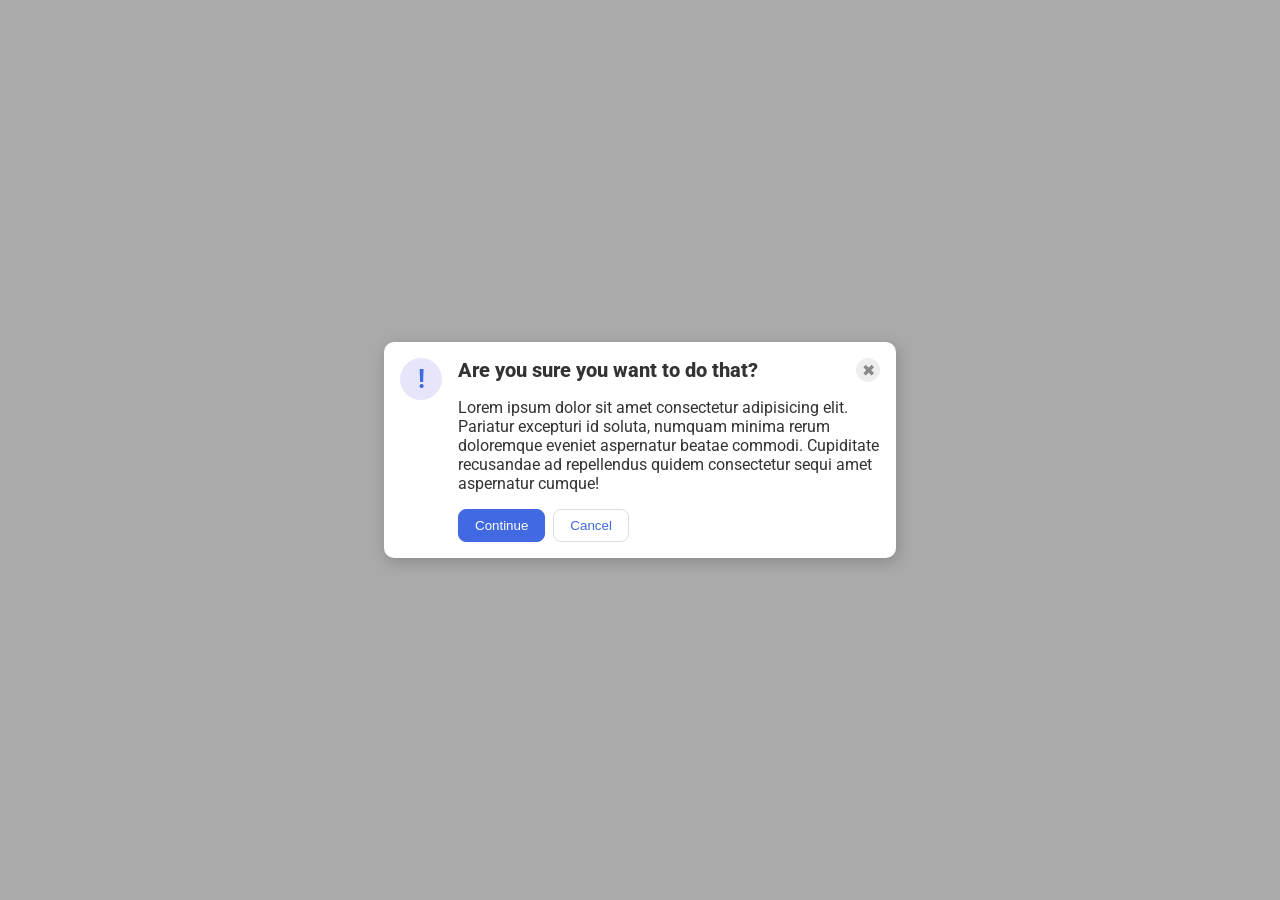
<file: foundations/flex/05-flex-modal/index.html>
<!DOCTYPE html>
<html lang="en">

<head>
  <meta charset="UTF-8">
  <meta http-equiv="X-UA-Compatible" content="IE=edge">
  <meta name="viewport" content="width=device-width, initial-scale=1.0">
  <link rel="stylesheet" href="style.css">
  <title>Modal</title>
</head>

<body>
  <div class="modal">
    <div class="left">
      <div class="icon">!</div>
    </div>

    <div class="right">
      <div class="head">
        <div class="header">Are you sure you want to do that?</div>
        <button class="close-button">✖</button>
      </div>
      <div class="text">Lorem ipsum dolor sit amet consectetur adipisicing elit. Pariatur excepturi id soluta, numquam
        minima rerum doloremque eveniet aspernatur beatae commodi. Cupiditate recusandae ad repellendus quidem
        consectetur sequi amet aspernatur cumque!</div>
      <div class="button">
        <button class="continue">Continue</button>
        <button class="cancel">Cancel</button>
      </div>
    </div>
  </div>
</body>

</html>
</file>
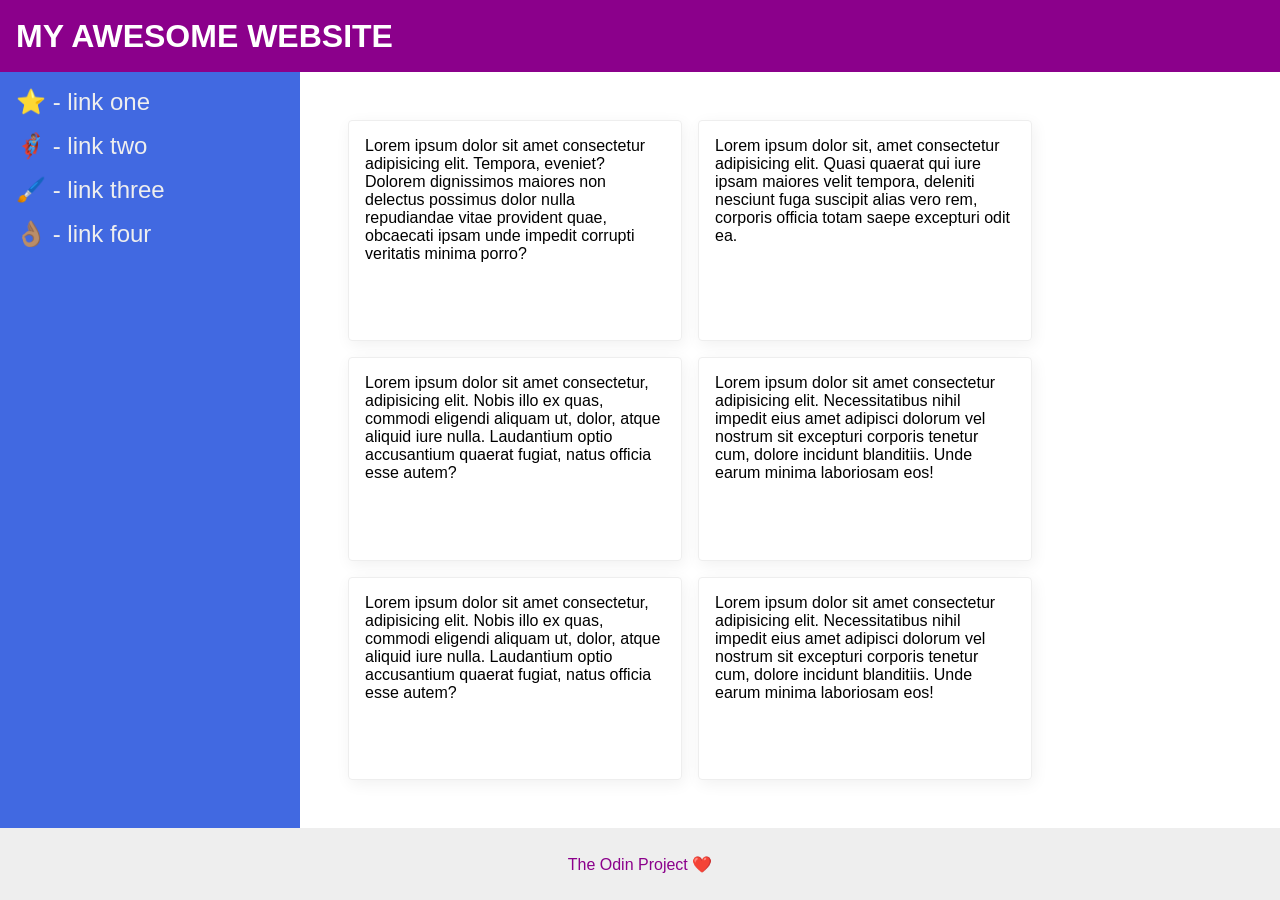
<file: foundations/flex/07-flex-layout-2/index.html>
<!DOCTYPE html>
<html lang="en">

<head>
  <meta charset="UTF-8">
  <meta http-equiv="X-UA-Compatible" content="IE=edge">
  <meta name="viewport" content="width=device-width, initial-scale=1.0">
  <title>The Holy Grail</title>
  <link rel="stylesheet" href="style.css">
</head>

<body>
  <div class="header">
    MY AWESOME WEBSITE
  </div>

  <div class="content">
    <div class="sidebar">
      <ul>
        <li><a href="#">⭐ - link one</a></li>
        <li><a href="#">🦸🏽‍♂️ - link two</a></li>
        <li><a href="#">🖌️ - link three</a></li>
        <li><a href="#">👌🏽 - link four</a></li>
      </ul>
    </div>

    <div class="cards">
      <div class="card">Lorem ipsum dolor sit amet consectetur adipisicing elit. Tempora, eveniet? Dolorem dignissimos
        maiores non delectus possimus dolor nulla repudiandae vitae provident quae, obcaecati ipsam unde impedit
        corrupti
        veritatis minima porro?</div>
      <div class="card">Lorem ipsum dolor sit, amet consectetur adipisicing elit. Quasi quaerat qui iure ipsam maiores
        velit tempora, deleniti nesciunt fuga suscipit alias vero rem, corporis officia totam saepe excepturi odit ea.
      </div>
      <div class="card">Lorem ipsum dolor sit amet consectetur, adipisicing elit. Nobis illo ex quas, commodi eligendi
        aliquam ut, dolor, atque aliquid iure nulla. Laudantium optio accusantium quaerat fugiat, natus officia esse
        autem?</div>
      <div class="card">Lorem ipsum dolor sit amet consectetur adipisicing elit. Necessitatibus nihil impedit eius amet
        adipisci dolorum vel nostrum sit excepturi corporis tenetur cum, dolore incidunt blanditiis. Unde earum minima
        laboriosam eos!</div>
      <div class="card">Lorem ipsum dolor sit amet consectetur, adipisicing elit. Nobis illo ex quas, commodi eligendi
        aliquam ut, dolor, atque aliquid iure nulla. Laudantium optio accusantium quaerat fugiat, natus officia esse
        autem?</div>
      <div class="card">Lorem ipsum dolor sit amet consectetur adipisicing elit. Necessitatibus nihil impedit eius amet
        adipisci dolorum vel nostrum sit excepturi corporis tenetur cum, dolore incidunt blanditiis. Unde earum minima
        laboriosam eos!</div>
    </div>
  </div>

  <div class="footer">
    The Odin Project ❤️
  </div>
</body>

</html>
</file>
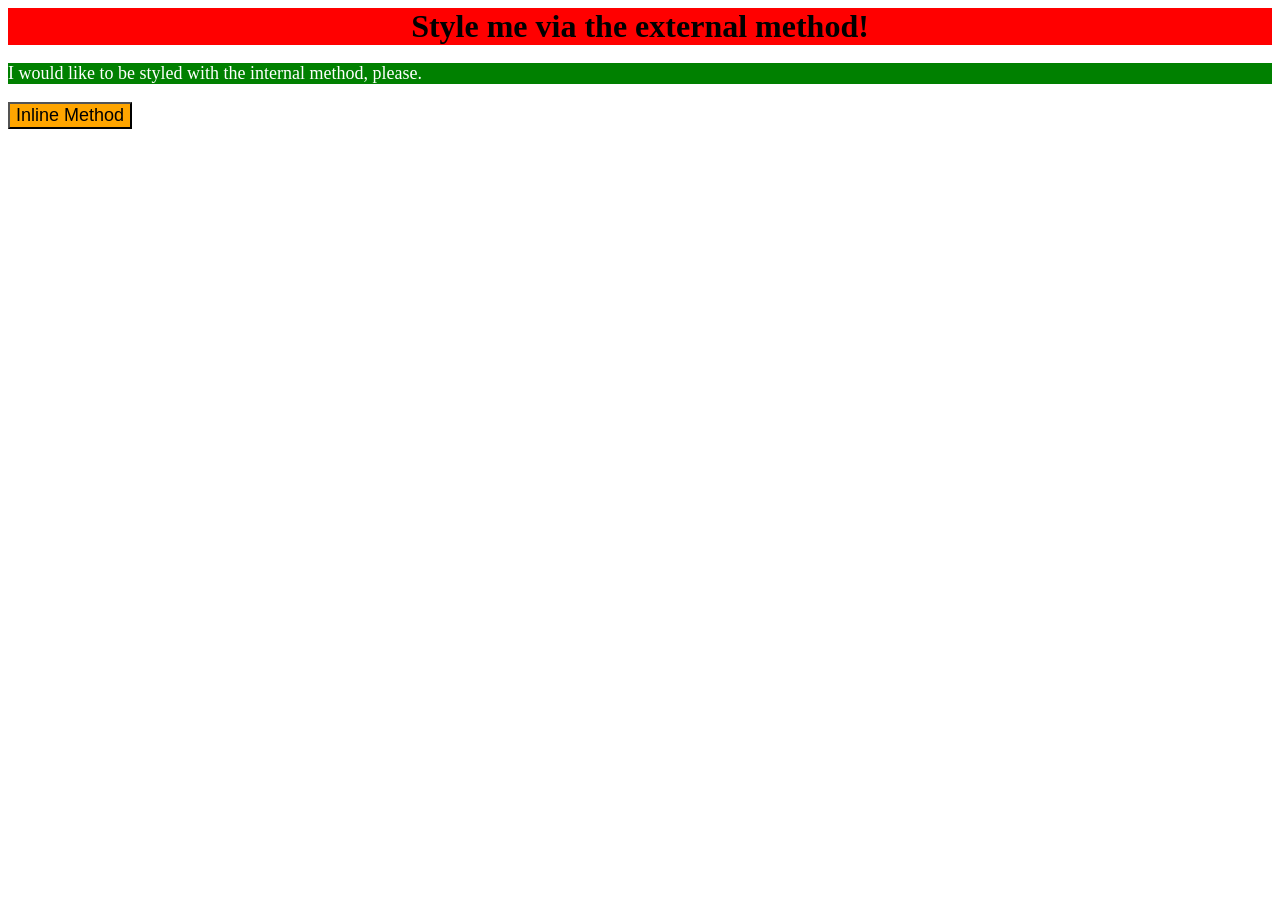
<file: foundations/intro-to-css/01-css-methods/index.html>
<!DOCTYPE html>
<html lang="en">

<head>
  <meta charset="UTF-8">
  <meta http-equiv="X-UA-Compatible" content="IE=edge">
  <meta name="viewport" content="width=device-width, initial-scale=1.0">
  <link rel="stylesheet" href="./style.css">
  <style>
    p {
      background-color: green;
      color: white;
      font-size: 18px;
    }
  </style>
  <title>Methods for Adding CSS</title>
</head>

<body>
  <div>Style me via the external method!</div>
  <p>I would like to be styled with the internal method, please.</p>
  <button style="background-color: orange; font-size: 18px;">Inline Method</button>
</body>

</html>
</file>
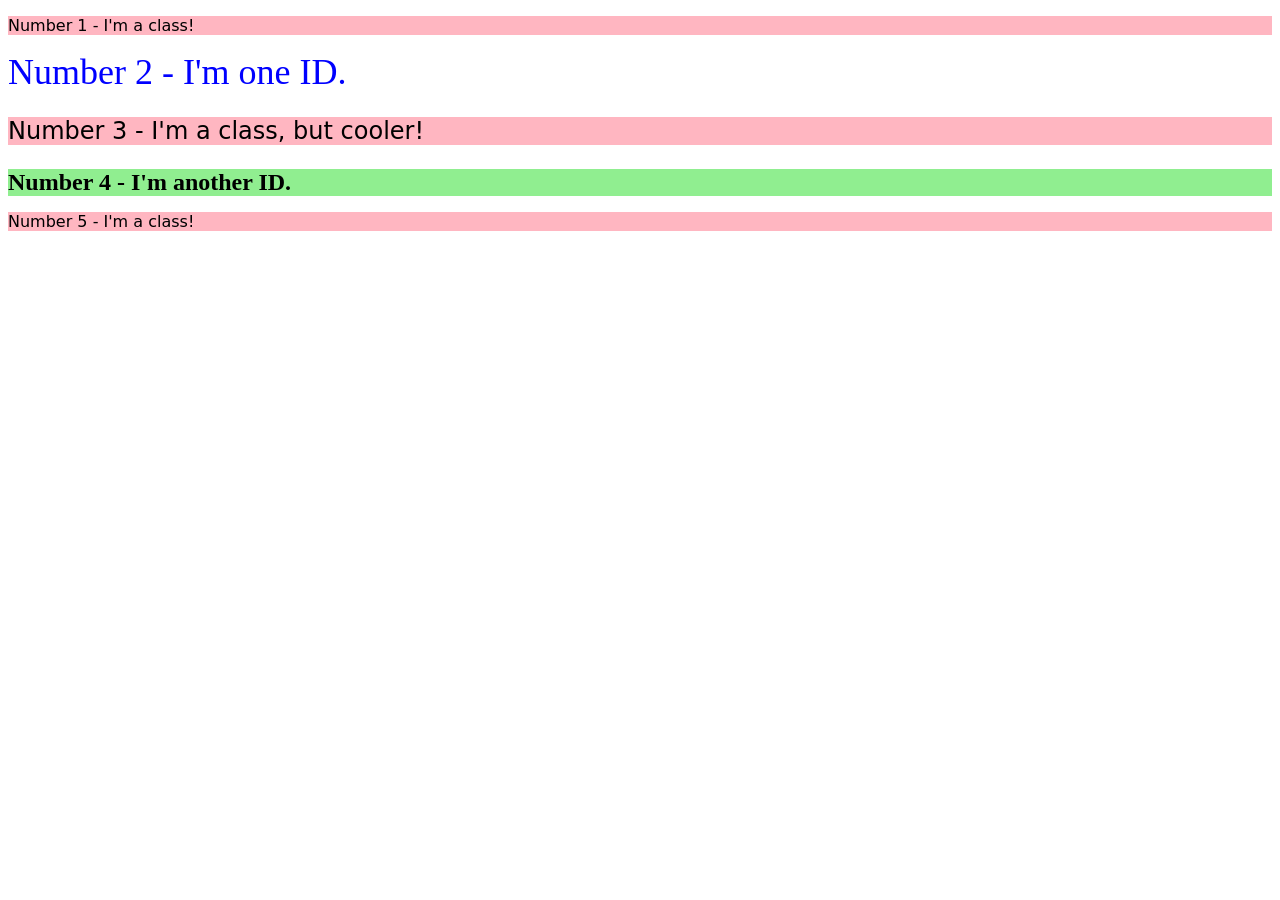
<file: foundations/intro-to-css/02-class-id-selectors/index.html>
<!DOCTYPE html>
<html lang="en">

<head>
  <meta charset="UTF-8">
  <meta http-equiv="X-UA-Compatible" content="IE=edge">
  <meta name="viewport" content="width=device-width, initial-scale=1.0">
  <title>Class and ID Selectors</title>
  <link rel="stylesheet" href="style.css">
</head>

<body>
  <p class="odd">Number 1 - I'm a class!</p>
  <div id="second">Number 2 - I'm one ID.</div>
  <p class="odd third">Number 3 - I'm a class, but cooler!</p>
  <div id="fourth">Number 4 - I'm another ID.</div>
  <p class="odd">Number 5 - I'm a class!</p>
</body>

</html>
</file>
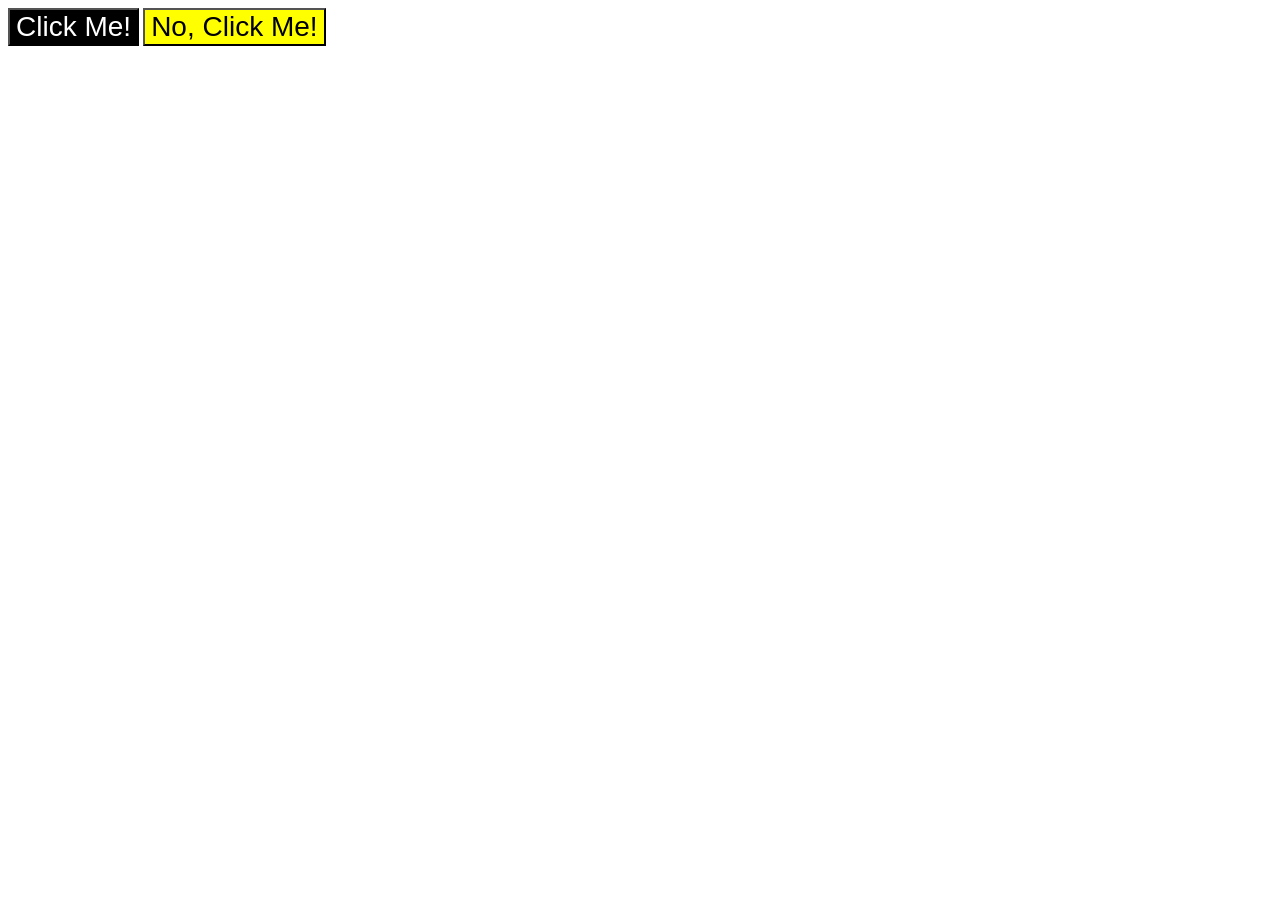
<file: foundations/intro-to-css/03-grouping-selectors/index.html>
<!DOCTYPE html>
<html lang="en">

<head>
  <meta charset="UTF-8">
  <meta http-equiv="X-UA-Compatible" content="IE=edge">
  <meta name="viewport" content="width=device-width, initial-scale=1.0">
  <title>Grouping Selectors</title>
  <link rel="stylesheet" href="style.css">
</head>

<body>
  <button class="button click-me">Click Me!</button>
  <button class="button no-click-me">No, Click Me!</button>
</body>

</html>
</file>
<file: foundations/flex/05-flex-modal/style.css>
@import url('https://fonts.googleapis.com/css2?family=Roboto:wght@400;700&display=swap');

html,
body {
  height: 100%;
}

body {
  font-family: Roboto, sans-serif;
  margin: 0;
  background: #aaa;
  color: #333;
  /* I'll give you this one for free lol */
  display: flex;
  align-items: center;
  justify-content: center;
}

.modal {
  background: white;
  width: 480px;
  border-radius: 10px;
  box-shadow: 2px 4px 16px rgba(0, 0, 0, .2);
  padding: 16px;
  display: flex;
  gap: 16px;
}

.icon {
  color: royalblue;
  font-size: 26px;
  font-weight: 700;
  background: lavender;
  width: 42px;
  height: 42px;
  border-radius: 50%;
  display: flex;
  align-items: center;
  justify-content: center;
}

.close-button {
  background: #eee;
  border-radius: 50%;
  color: #888;
  font-weight: 400;
  font-size: 16px;
  height: 24px;
  width: 24px;
  display: flex;
  align-items: center;
  justify-content: center;
  border: 1px solid #eee;
  padding: 0;
}

button {
  cursor: pointer;
  padding: 8px 16px;
  border-radius: 8px;
}

button.continue {
  background: royalblue;
  border: 1px solid royalblue;
  color: white;
}

button.cancel {
  background: white;
  border: 1px solid #ddd;
  color: royalblue;
}

.head {
  display: flex;
  justify-content: space-between;
}

.header {
  font-weight: 800;
  font-size: 20px;
  ;
}

.right {
  display: flex;
  flex-direction: column;
  gap: 16px;
}

.button {
  display: flex;
  gap: 8px;
}
</file>
<file: foundations/flex/07-flex-layout-2/style.css>
body {
  font-family: -apple-system, BlinkMacSystemFont, 'Segoe UI', Roboto, Oxygen, Ubuntu, Cantarell, 'Open Sans', 'Helvetica Neue', sans-serif;
  margin: 0;
  min-height: 100vh;
  display: flex;
  flex-direction: column;
}

.header {
  height: 72px;
  background: darkmagenta;
  color: white;
  display: flex;
  justify-content: flex-start;
  align-items: center;
  font-size: 32px;
  font-weight: 900;
  padding: 0 16px;
}

.footer {
  height: 72px;
  background: #eee;
  color: darkmagenta;
  display: flex;
  justify-content: center;
  align-items: center;
}

.sidebar {
  width: 300px;
  background: royalblue;
  box-sizing: border-box;
  padding-left: 16px;
  ;
  flex: 1 0 auto;
}

.sidebar ul {
  list-style-type: none;
  display: flex;
  flex-direction: column;
  justify-content: center;
  padding: 0;
  align-items: flex-start;
  gap: 16px;
}

.sidebar a {
  text-decoration: none;
  color: #eee;
  font-size: 24px;
}

.cards {
  display: flex;
  flex-flow: row wrap;
  gap: 16px;
  padding: 48px;
}

.card {
  border: 1px solid #eee;
  box-shadow: 2px 4px 16px rgba(0, 0, 0, .06);
  border-radius: 4px;
  flex-basis: 300px;
  padding: 16px;
}

.content {
  display: flex;
  flex: 1;
}
</file>
<file: foundations/intro-to-css/01-css-methods/style.css>
div {
    background-color: red;
    font-weight: 700;
    font-size: 32px;
    text-align: center;
}
</file>
<file: foundations/intro-to-css/02-class-id-selectors/style.css>
/* Add CSS Styling */

.odd {
    background-color: #ffb6c1;
    font-family: Verdana, "DejaVu Sans", sans-serif;
}

#second {
    color: #0000ff;
    font-size: 36px;
}

.third {
    font-size: 24px;
}

#fourth {
    background-color: #90ee90;
    font-size: 24px;
    font-weight: 700;
}
</file>
<file: foundations/intro-to-css/03-grouping-selectors/style.css>
/* Add CSS Styling */

.button {
    font-size: 28px;
    font-family: Helvetica, "Times New Roman", sans-serif;
}

.click-me {
    background-color: #000000;
    color: #ffffff;
}

.no-click-me {
    background-color: #ffff00;
}
</file>
